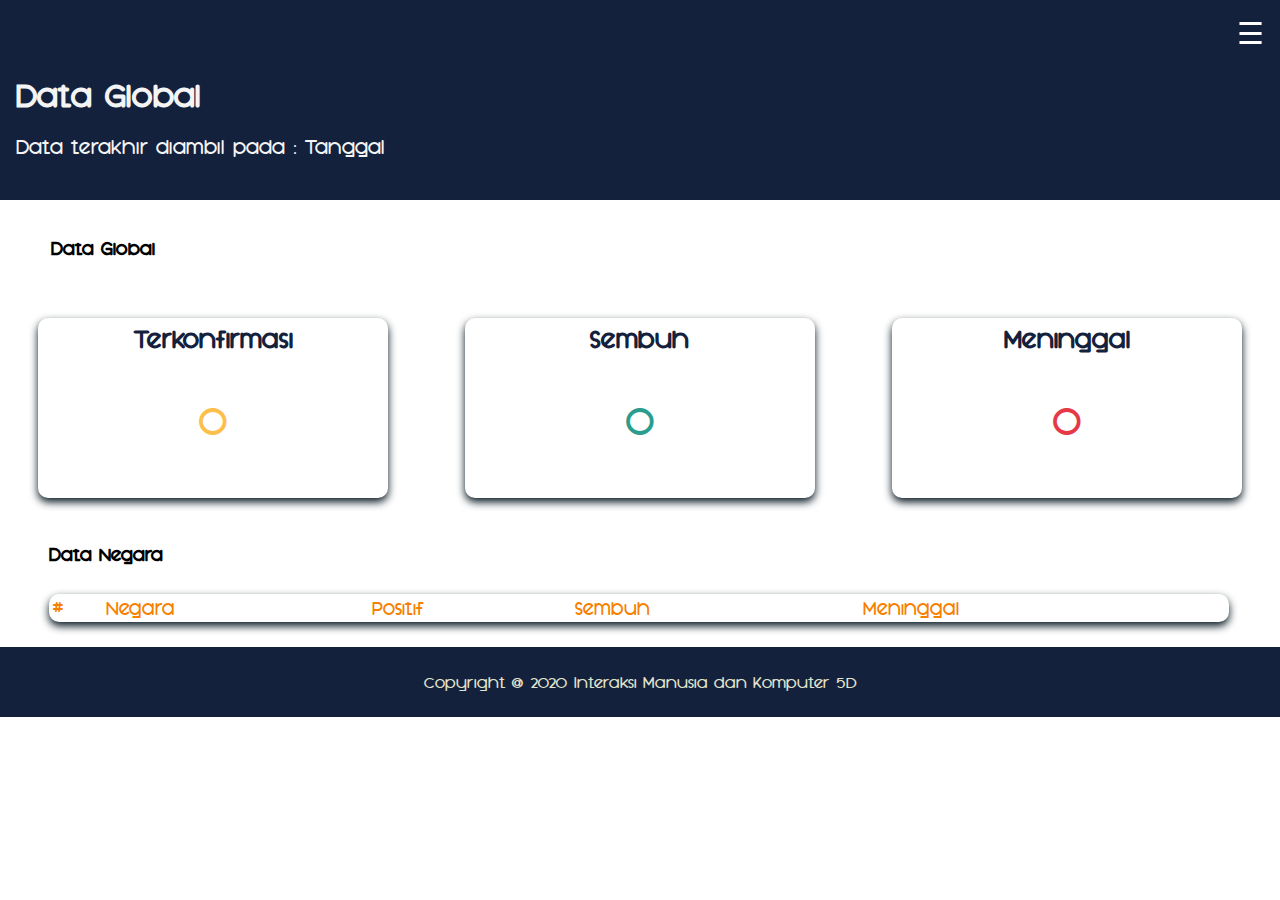
<file: test1.html>
<!DOCTYPE html>
<html lang="en">

<head>
    <link href='test.css' rel='stylesheet' type='text/css' />
    <title>DATA GLOBAL COVID19</title>
</head>

<body>
    <div class="app-bar">
        <header id="header">
            <div class="container">
                <div id="mySidenav" class="sidenav">
                    <a href="javascript:void(0)" class="closebtn" onclick="closeNav()">&times;</a>
                    <a href="test.html">Home</a>
                    <a href="test1.html">Data Global</a>
                    <a href="test2.html">Data Nasional</a>
                </div>
                <!-- Use any element to open the sidenav -->
                <span onclick="openNav()" class="pull-right menu-icon">☰</span>
            </div>
        </header>
        <h1>Data Global</h1>
        <h4>Data terakhir diambil pada :
            <span id="last_update">Tanggal</span></h4>
    </div>
    <main>
        <section id="section_seluruh_dunia">
            <h2>Data Global</h2>
            <div class="content">
                <div class='puppies'>
                    <div class='puppy-name'>Terkonfirmasi</div>
                    <div class='puppies-info'>
                        <div class='confirm_count'>0</div>
                    </div>
                </div>
                <div class='puppies'>
                    <div class='puppy-name'>Sembuh</div>
                    <div class='puppies-info'>
                        <div class='recover_count'>0</div>
                    </div>
                </div>
                <div class='puppies'>
                    <div class='puppy-name'>Meninggal</div>
                    <div class='puppies-info'>
                        <div class='death_count'>0</div>
                    </div>
                </div>
            </div>
        </section>

        <section id='section_table' class="section-table">
            <h2>Data Negara</h2>
            <div class="content">
                <div class="box">
                    <div class="table-container">
                        <table class="table">
                            <thead>
                                <tr>
                                    <th>#</th>
                                    <th>Negara</th>
                                    <th>Positif</th>
                                    <th>Sembuh</th>
                                    <th>Meninggal</th>
                                </tr>
                            </thead>
                            <tbody>
                            </tbody>
                        </table>
                    </div>
                </div>
            </div>
        </section>

        <div class="footer">
            <p>Copyright @ 2020 Interaksi Manusia dan Komputer 5D</p>
        </div>
        <script src="test.js"></script>
    </main>
</body>

</html>
</file>
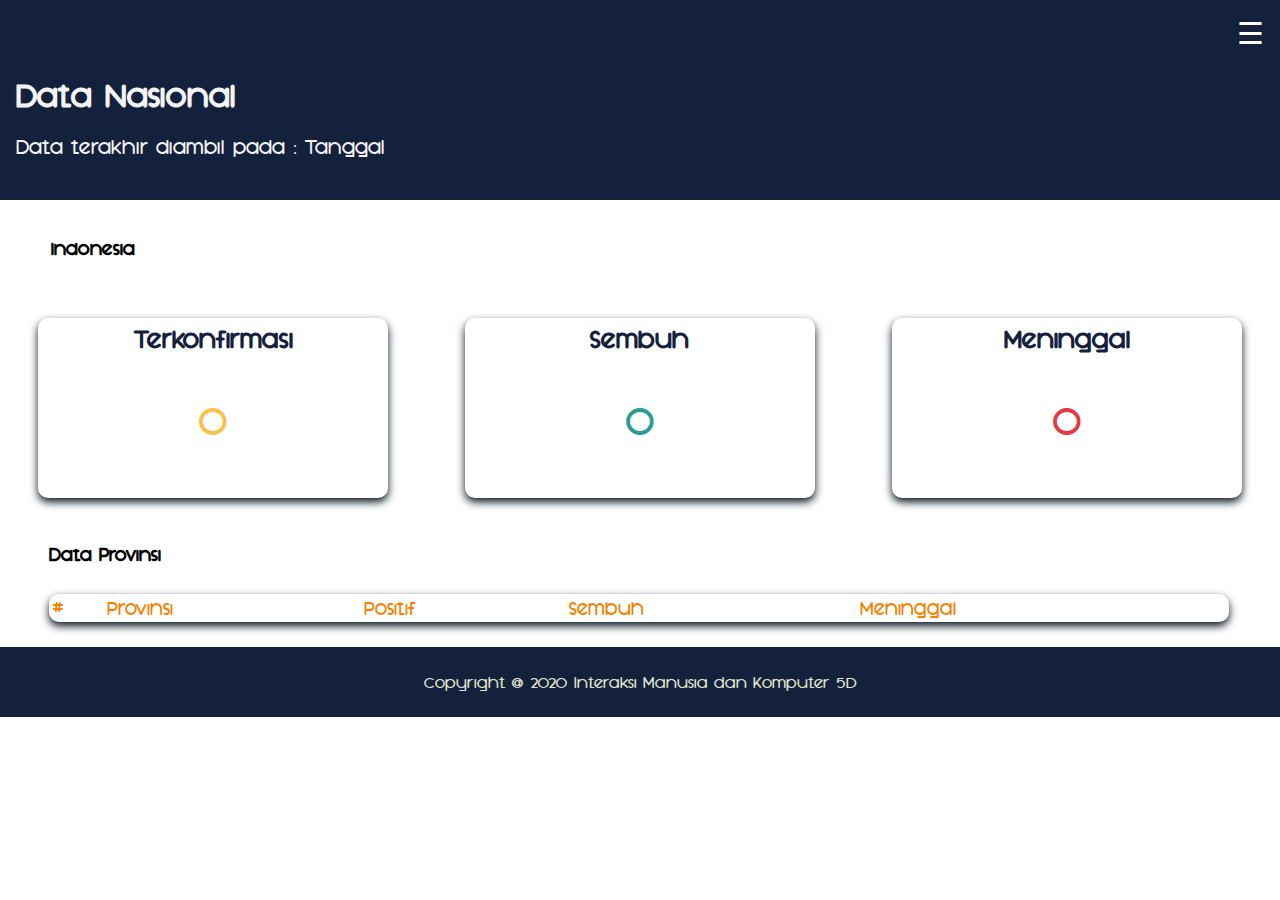
<file: test2.html>
<!DOCTYPE html>
<html lang="en">

<head>
    <link href='test.css' rel='stylesheet' type='text/css' />
    <title>DATA NASIONAL COVID19</title>
</head>

<body>
    <div class="app-bar">
        <header id="header">
            <div class="container">
                <div id="mySidenav" class="sidenav">
                    <a href="javascript:void(0)" class="closebtn" onclick="closeNav()">&times;</a>
                    <a href="test.html">Home</a>
                    <a href="test1.html">Data Global</a>
                    <a href="test2.html">Data Nasional</a>
                </div>
                <!-- Use any element to open the sidenav -->
                <span onclick="openNav()" class="pull-right menu-icon">☰</span>
            </div>
        </header>
        <h1>Data Nasional</h1>
        <h4>Data terakhir diambil pada :
            <span id="last_update">Tanggal</span></h4>
    </div>
    <main>
        <section id="section_indonesia">
            <h2>Indonesia</h2>
            <div class="content">
                <div class='puppies'>
                    <div class='puppy-name'>Terkonfirmasi</div>
                    <div class='puppies-info'>
                        <div class='confirm_count'>0</div>
                    </div>
                </div>
                <div class='puppies'>
                    <div class='puppy-name'>Sembuh</div>
                    <div class='puppies-info'>
                        <div class='recover_count'>0</div>
                    </div>
                </div>
                <div class='puppies'>
                    <div class='puppy-name'>Meninggal</div>
                    <div class='puppies-info'>
                        <div class='death_count'>0</div>
                    </div>
                </div>
            </div>
        </section>

        <section id='section_table' class="section-table">
            <h2>Data Provinsi</h2>
            <div class="content">
                <div class="box">
                    <div class="table-container">
                        <table class="table">
                            <thead>
                                <tr>
                                    <th>#</th>
                                    <th>Provinsi</th>
                                    <th>Positif</th>
                                    <th>Sembuh</th>
                                    <th>Meninggal</th>
                                </tr>
                            </thead>
                            <tbody>
                            </tbody>
                        </table>
                    </div>
                </div>
            </div>
        </section>

        <div class="footer">
            <p>Copyright @ 2020 Interaksi Manusia dan Komputer 5D</p>
        </div>
        <script src="test1.js"></script>
    </main>
</body>

</html>
</file>
<file: test.css>
@font-face{
    font-family: 'Orson';
    src: url(./fonts/sf_orson_casual_heavy-webfont.woff) format('woff');
}

.app-bar{
    height: 200px;
    clear: both;
    background-color: #14213D;
    background-size: 100% 100%;
    margin-top: 0;
    box-sizing: border-box;
    color: #F4F4F4;
    padding: 16px;
}

.home-app-bar{
    height: 75px;
    clear: both;
    margin-top: 0;
    box-sizing: border-box;
    padding: 20px;
    background-color: #F4F4F4;
    color: #14213D;
}

body{
    font-family: 'Orson';
    padding: 0;
    margin: 0;
    width: auto;
    height: 100%;
    display: block;
}

header{
    text-align: right;
    height: 40px;
    margin-top: 0;
}

.sidenav {
    text-align: left;
    height: 100%;
    width: 0;
    position: fixed;
    z-index: 1;
    top: 0;
    right: 0;
    background-color: #111;
    overflow-x: hidden;
    padding-top: 60px;
    transition: 0.5s;
}

.sidenav a {
    padding: 8px 8px 8px 32px;
    text-decoration: none;
    font-size: 16px;
    color: #818181;
    display: block;
    transition: 0.3s
}

.sidenav a:hover, .offcanvas a:focus{
    color: #f1f1f1;
}
  
.closebtn {
    position: absolute;
    top: 0;
    right: 25px;
    font-size: 36px !important;
    margin-left: 50px;
}
  
.menu-icon{
    color: #fff;
    font-size: 30px;
    margin-top: 30px;
    cursor: pointer;
}

.item {
    font-size: 22px;
    margin-bottom: 20px;
    font-weight: lighter;
}

#Container .mix{
    display: none;
}

main{
    float: none;
    position: relative;
    min-height: 100%;
    margin-top: 3%;
}

section{
    width: 100%;
    height: 100%;
    float: none;
    display: block;
}

.content{
    display: flex;
    flex-wrap: wrap;
    justify-content: space-around;
    margin-top: 30px;
    margin-bottom: 2%;
}

.content-home{
    margin-top: 0;
    margin-bottom: 7%;
    height: 500px;
    width: 100%;
    display: flex;
    flex-wrap: wrap;
    justify-content: space-around;
    background: url(img/back3.png);
    background-size: 100% 100%;
}

.section-table{
    width: 96%;
}

.puppies{
    height: 180px;
    margin-top: 30px;
    margin-bottom: 20px;
    box-shadow: 0 4px 8px 0 #04151F;
    border-radius: 10px;
    overflow: hidden;
    display: block;
    width: 350px;
    text-align: center;
}

.image-link{
    position: relative;
    margin-bottom: 20px;
    background: ivory;
    opacity: 0.8;
    box-shadow: 0 4px 8px 0 #04151F;
    overflow: hidden;
    display: flex;
    flex-wrap: wrap;
    justify-content: center;
    text-align: center;
    width: 350px;
    height: 180px;
}

.main-content{
    margin-top: 0;
    margin-bottom: 5%;
    position: relative;
    background: ivory;
    opacity: 0.8;
    overflow: hidden;
    display: flex;
    flex-wrap: wrap;
    justify-content: center;
    text-align: center;
    width: auto;
    height: 250px;
}

h4 {
    font-size: 20px;
    font-weight: lighter;
    margin-top: 0;
    text-overflow: clip;
}

img{
    width: 100%;
    height: 100%;
    opacity: 0.3;
}

.indo{
    position: absolute;
    top: 0;
    color: #2A9D8F;
    width: 100%;
    padding: 20px;
    font-size: 30px;
}

.world{
    position: absolute;
    top: 0;
    color:#457b9d;
    width: 100%;
    padding: 20px;
    font-size: 30px;
}

.puppies-info{
    color: #EFC6AC;
    padding: 15px;
    height: 150px;
    text-align: center;
}

.puppy-name {
    font-size: 25px;
    margin-top: 0;
    padding: 2%;
    font-weight: bolder;
    color: #14213D;
}

.world-link{
    bottom: 0;
    position: absolute;
    background: #457b9d;
    padding: 5px;
    height: 30px;
    width: 150px;
    border-radius: 10px;
    margin-bottom: 20px;
}

.indo-link{
    bottom: 0;
    position: absolute;
    background: #2A9D8F;
    padding: 5px;
    height: 30px;
    width: 150px;
    border-radius: 10px;
    margin-bottom: 20px;
}

a{
    color: white;
    font-size: 20px;
    text-decoration: none;
}

a:hover, .offcanvas a:focus{
    color: #FCBF49;
    cursor: pointer;
}

.confirm_count {
    color: #FCBF49;
    font-size: 40px;
    padding: 7%;
    font-weight: lighter;
}

.recover_count {
    color: #2A9D8F;
    font-size: 40px;
    padding: 7%;
    font-weight: lighter;
}

.death_count {
    color: #E63946;
    font-size: 40px;
    padding: 7%;
    font-weight: lighter;
}

h2{
    font-size: 18px;
    padding-left: 4%;
}

p {
    font-size: 16px;
    font-weight: lighter;
    text-overflow: clip;
}

h6 {
    font-size: 16px;
    font-weight: lighter;
    margin-top: 5%;
    margin-bottom: 0;
    text-overflow: clip;
}

.box{
    width: 100%;
    box-shadow: 0 4px 8px 0 #04151F;
    border-radius: 10px;
    overflow: hidden;
    display: block;
    margin-left: 4%;
}

table{
    width: 100%;
    font-size: 19px;
    font-weight: lighter;
}
.table-container{
    max-height: 300px;
    overflow-y: auto;
}

th{
    text-align: left;
    font-weight: bolder;
    color: #F77F00;
}

.footer{
    background: #14213D;
    clear: both;
    display: block;
    width: 100%;
    color: #E0E4CC;
    position: relative;
    left: 0;
    bottom: 0;
    padding-top: 10px;
    padding-bottom: 10px;
    text-align: center;
    justify-items: center;   
}
</file>
